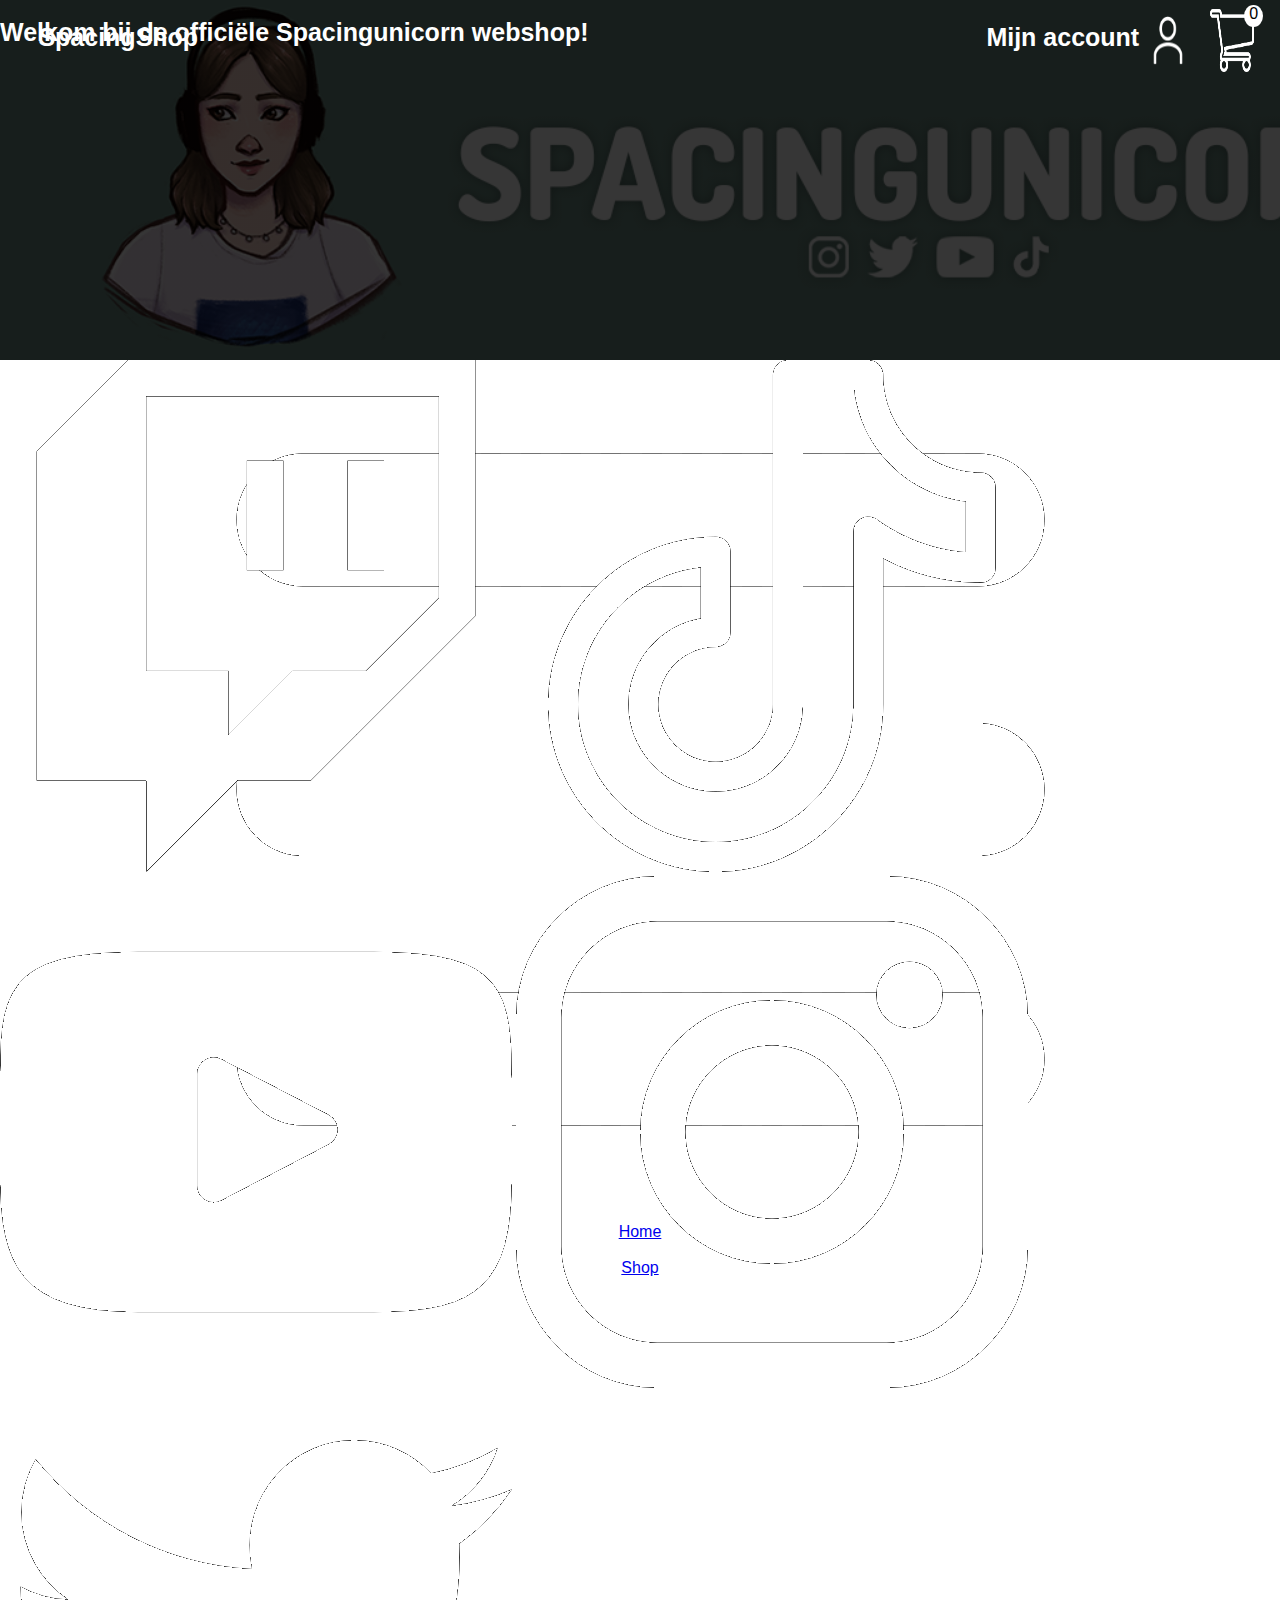
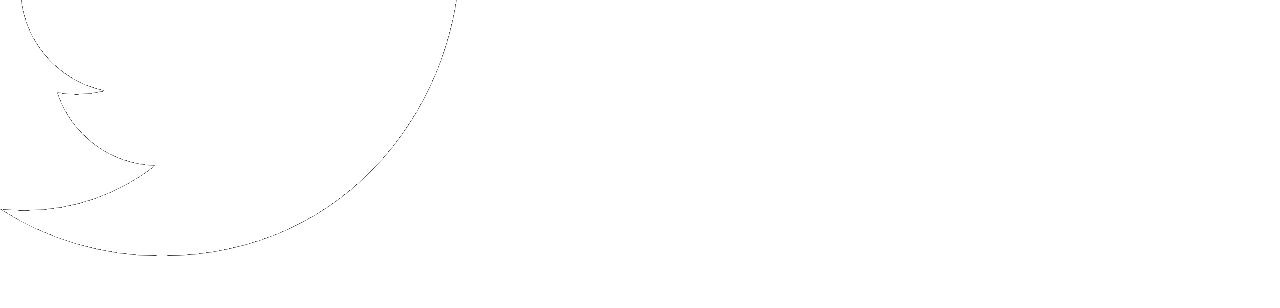
<file: index.html>
<!DOCTYPE html>
<html lang="en">
<head>
    <meta charset="UTF-8">
    <meta http-equiv="X-UA-Compatible" content="IE=edge">
    <meta name="viewport" content="width=device-width, initial-scale=1.0">
    <title>Spacingunicorn</title>
    <link rel="stylesheet" type="text/css" href="style.css">
    <link rel="icon" type="image/x-icon" href="Images/spacingcon.png">
</head>
<body class="homepage">
    <div class="header">
        <div class="dropdown" datadropdown>
            <input type=image class="menu-btn" datadropdownbtn src="Images/Menu icon.png"></button>
            <div class="dropdown-menu">
                <a href="#">Home</a>
                <br>
                <br>
                <a href="shop.html">Shop</a>
            </div>
        </div>
        <h1 id="Webshop-name">SpacingShop</h1>
        <form action="https://www.twitch.tv/">
        <div class="accountbox">
            <h1 id="Account">Mijn account</h1>
            <img id="usericon" src="Images/User icon.png">
            <input type="submit" value="                                                              " class="submit1 submits">
        </div>
        </form>
        <form action="https://www.youtube.com/">
        <div class="shoppingbox">
        <img id="shoppingicon" src="Images/shoppingcart.png">
        <p class="shoppingitems">0</p>
        <input type="submit" value="                    " class="submit2 submits">
        </div>
        </form>
        <h1 id="Headertext">Welkom bij de officiële Spacingunicorn webshop!</h1>
        <p id="Headerinfo">Welkom op mijn webshop! Ik ben Larissa en ik ben 20 jaar. <br> Hier kun je merch halen! <br>
             Druk op de 3 streepjes linksboven om naar de webshop te gaan. <br> Hieronder kun je mijn socials vinden.<br>
            V              V              V</p>
    </div>
    <div class="socialbox">
    <a href="https://www.twitch.tv/spacingunicorn" ><img src="Images/twitch.png" alt="Twitch" class="socials"></a>
    <a href="https://www.tiktok.com/@spacingunicorn"><img src="Images/tiktok.png" alt="TikTok" class="socials"></a>
    <a href="https://www.youtube.com/channel/UCSVfNo-cN0MzqiLxHtDiw0A"><img src="Images/youtube.png" alt="Youtube" class="socials"></a>
    <a href="https://www.instagram.com/spacingunicorn/"><img src="Images/Instagram.png" alt="Instagram" class="socials"></a>
    <a href="https://twitter.com/spacingunicorn"><img src="Images/twitter.png" alt="Twitter" class="socials"></a>
    </div>
    <script src="script.js"></script>
</body>
</html>
</file>
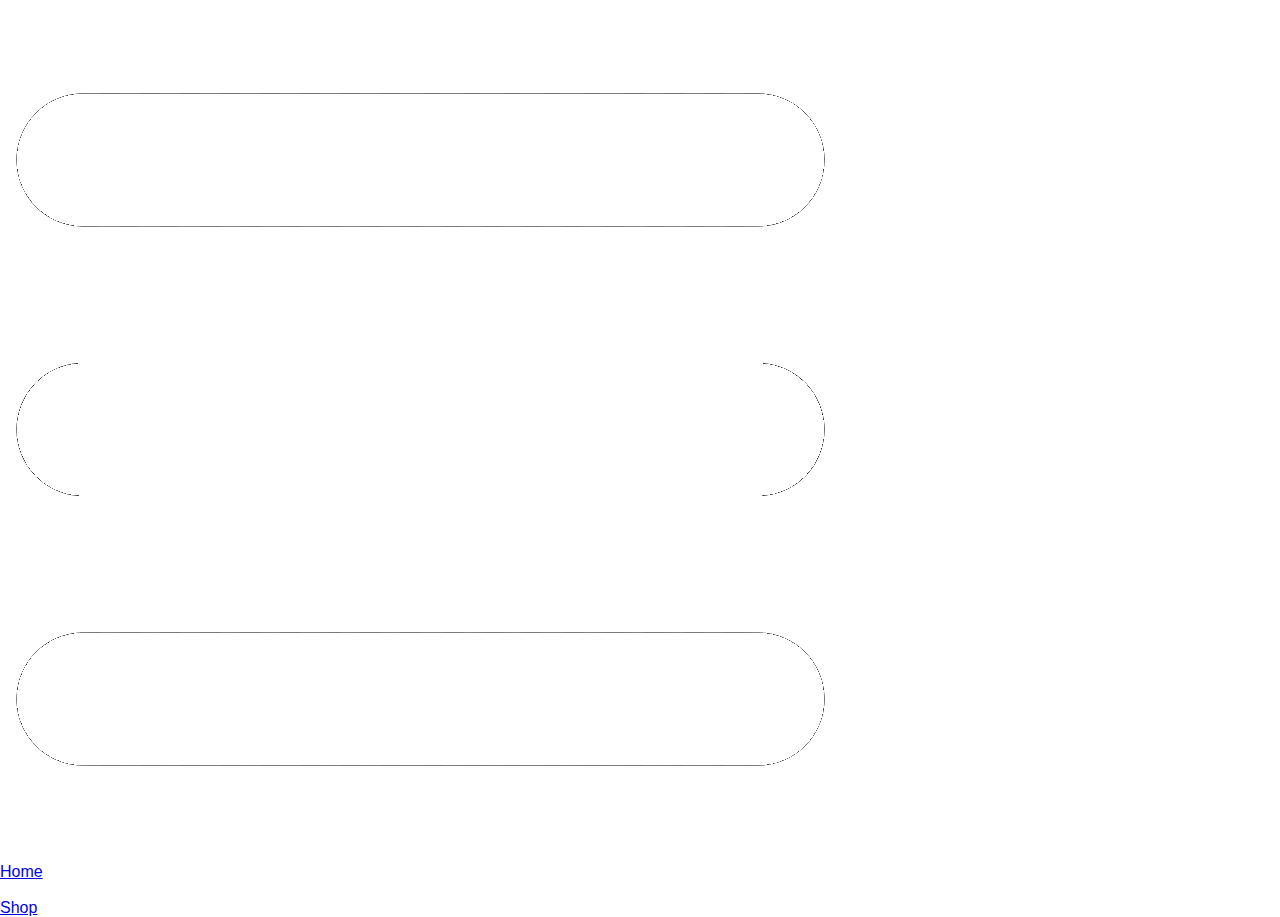
<file: shop.html>
<!DOCTYPE html>
<html lang="en">
<head>
    <meta charset="UTF-8">
    <meta http-equiv="X-UA-Compatible" content="IE=edge">
    <meta name="viewport" content="width=device-width, initial-scale=1.0">
    <title>Spacingshop</title>
    <link rel="stylesheet" type="text/css" href="style.css">
    <link rel="icon" type="image/x-icon" href="Images/spacingcon.png">
</head>
<body>
    <div class="dropdown" datadropdown>
        <input type=image class="menu-btn" datadropdownbtn src="Images/Menu icon.png"></button>
        <div class="dropdown-menu">
            <a href="index.html">Home</a>
            <br>
            <br>
            <a href="#">Shop</a>
        </div>
    </div>
    

    <script src="script.js"></script>
</body>
</html>
</file>
<file: style.css>
*{
    margin: 0;
    padding: 0;
    box-sizing: border-box;
    font-family: 'Sequel', sans-serif;
}

.header{
        background: linear-gradient(rgba(0, 0, 0, 0.79), rgba(0, 0, 0, 0.79)),
          url("spacingbanner.png");
          background-size: cover;
        width: 100vw;
        height: 25vw;
        color: white;
        text-align: center;
        padding-top: 40vh;
}

h1{
  position: absolute;
  top: 2vh;
  font-size: 25px;
}

#Webshop-name{
  left: 3vw;
  top: 2.5vh;
}

#Account{
  right: 11vw;
  top: 2.5vh;
}

#usericon{
  position: absolute;
  width: 3.5vw;
  height: 7vh;
  right: 7vw;
  top: 1vh;
}

#shoppingicon{
  position: absolute;
  width: 3.5vw;
  height: 7vh;
  right: 2vw;
  top: 1vh;
}

.shoppingitems{
  background-color: white;
  color: black;
  width: 1.5vw;
  height: 2.5vh;
  border-radius: 50%;
  position: absolute;
  top: 0.5vh;
  right: 1.3vw;
}

.submit1{
right: 7vw;
top: 1vh;
}

.submit2{
  right: 1vw;
  top: 1vh;
}

.submits{
  position: absolute;
  border: 0;
  background: none;
  z-index: 2;
  height: 8vh;
}
</file>
